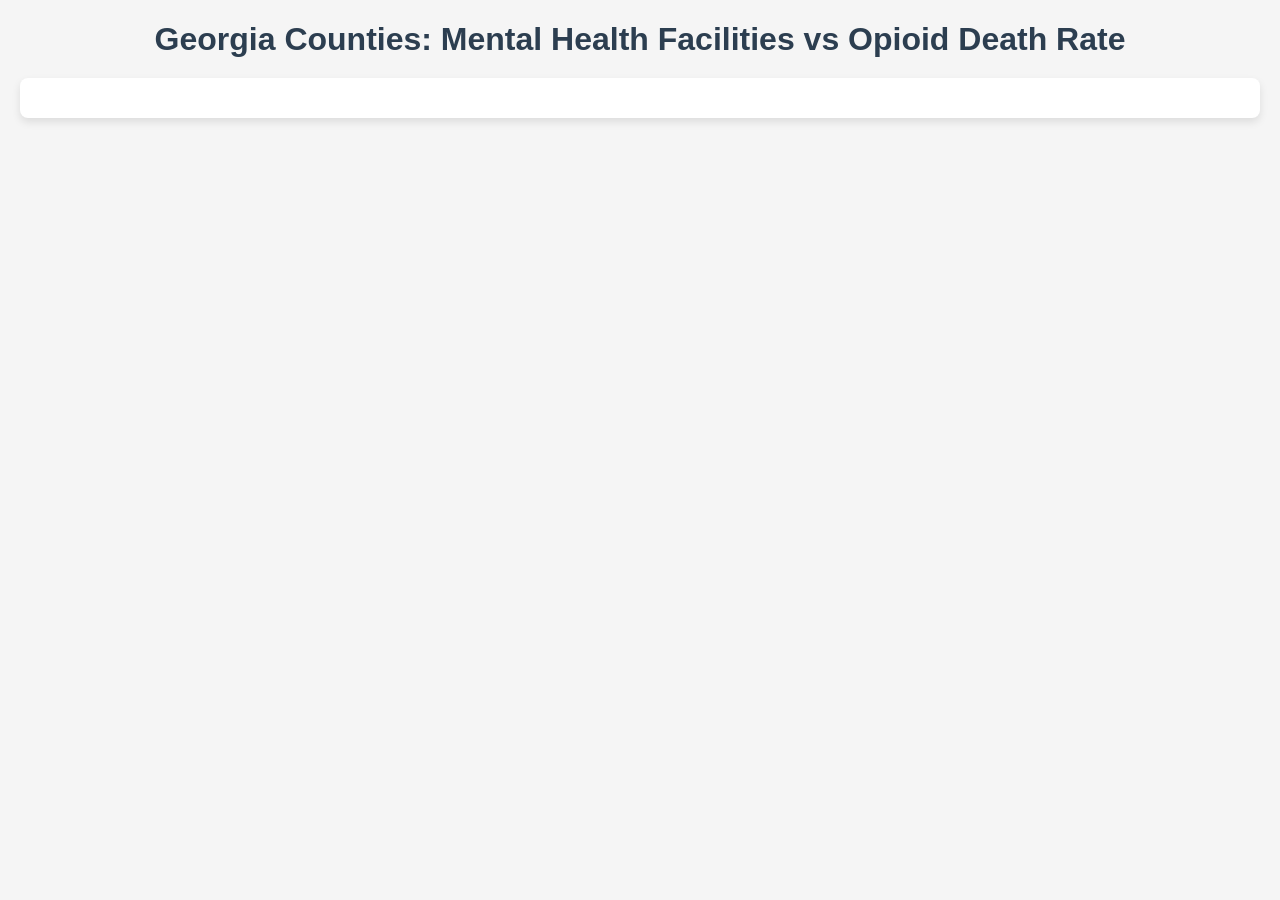
<file: death_vs_health_facilities/index.html>
<!doctype html>
<html lang="en">
  <head>
    <meta charset="UTF-8" />
    <title>Georgia Counties: Mental Health Facilities vs Opioid Death Rate</title>
    <link rel="stylesheet" href="styles.css" />
    <script src="https://d3js.org/d3.v7.min.js"></script>
  </head>
  <body>
    <h1>Georgia Counties: Mental Health Facilities vs Opioid Death Rate</h1>
    <div id="chart"></div>
    <script src="main.js"></script>
  </body>
</html>
</file>
<file: death_vs_health_facilities/styles.css>
body {
  font-family: 'Segoe UI', Tahoma, Geneva, Verdana, sans-serif;
  margin: 20px;
  background-color: #f5f5f5;
}

h1 {
  text-align: center;
  color: #2c3e50;
  margin-bottom: 20px;
}

#chart {
  display: block;
  margin: 0 auto;
  background-color: white;
  border-radius: 8px;
  box-shadow: 0 4px 8px rgba(0,0,0,0.1);
  padding: 20px;
}

.axis path,
.axis line {
  fill: none;
  stroke: #bdc3c7;
  shape-rendering: crispEdges;
}

.axis text {
  font-family: sans-serif;
  font-size: 12px;
  fill: #34495e;
}

.dot {
  opacity: 0.8;
  transition: opacity 0.2s;
}

.dot:hover {
  opacity: 1;
  stroke-width: 2px;
}

.label {
  font-weight: bold;
  fill: #2c3e50;
}

.tooltip {
  position: absolute;
  text-align: left;
  width: auto;
  height: auto;
  padding: 10px;
  font: 14px sans-serif;
  background: rgba(255, 255, 255, 0.95);
  border: 1px solid #bdc3c7;
  border-radius: 8px;
  box-shadow: 0 2px 4px rgba(0,0,0,0.1);
  pointer-events: none;
  opacity: 0;
}
  color: #331122;
  padding: 1rem;
}

.controls {
  /* OPTIONAL add further styling to the controls */
  text-align: center;
  margin-top: 10px;
  margin-bottom: 10px;
}

button {
  /* TODO make the corners of the button rounded */
  border-radius: 10px;
  padding: 3px 13px;
  margin: 5px;
  cursor: pointer;
  font-size: 1.1em;
}

/* TODO add css styling so that one (and only one!) of your poems is displayed differently to the others */
#camera-obscura {
  background-color: #222;
  border-color: #ffcc00;
  font-family: "Courier New", Courier, monospace;
}
</file>
